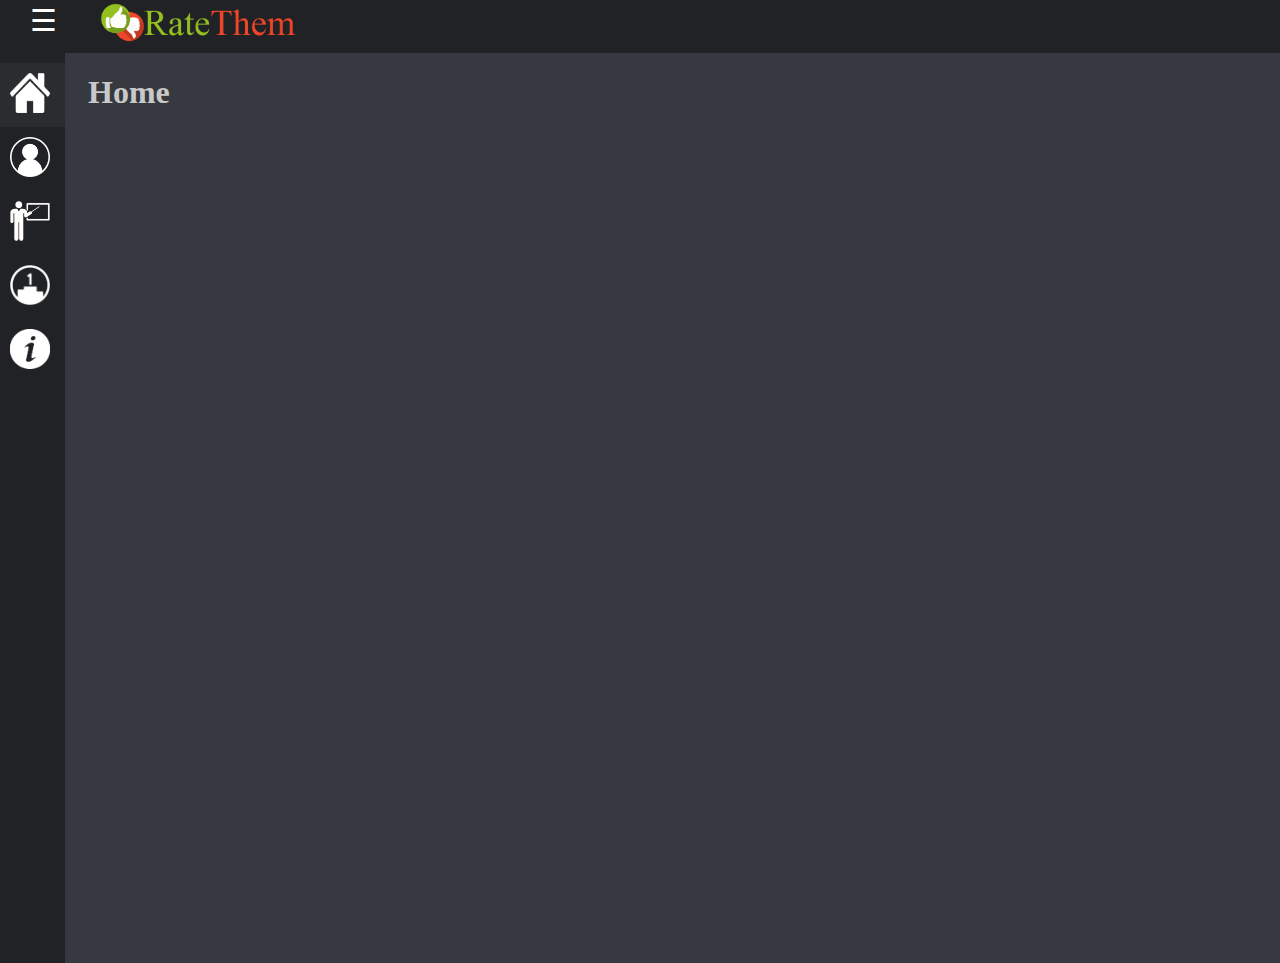
<file: index.html>
<!DOCTYPE html>
<html lang="de">
  <head>
    <meta charset="utf-8">
  	<meta name="viewport" content="width=device-width, initial-scale=1.0">
    <link rel="icon" type="image" href="../img/Komprimiert/RateThemLogo.png">
	  <link rel="stylesheet" href="../css/style.css">
    <script src="../js/script.js"></script>
  	<title>RateThem | Home</title>
    <meta http-equiv="refresh" content="0; URL=html/Home.html">
  </head>
  <body>
  </body>
</html>
</file>
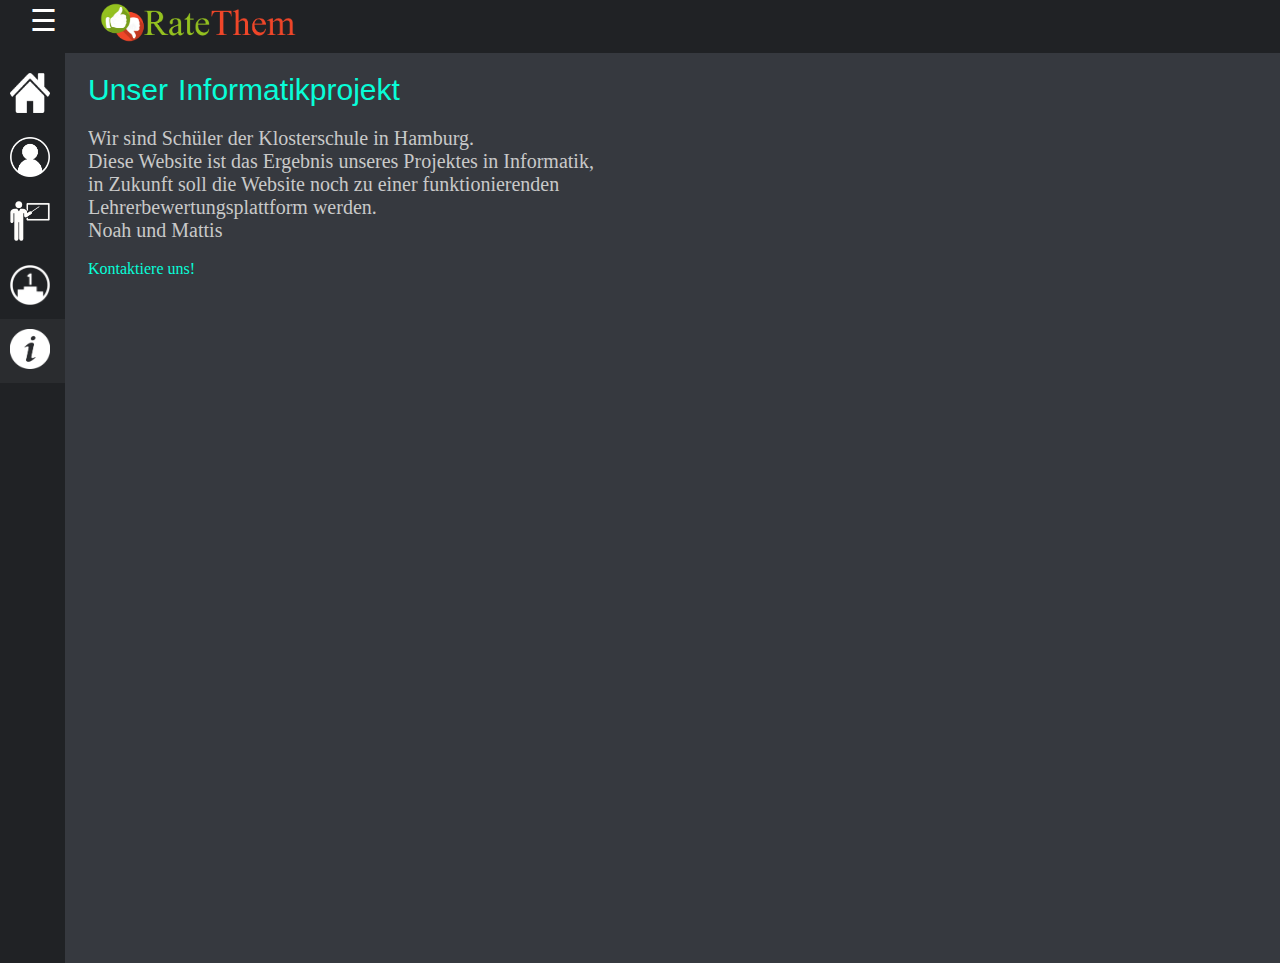
<file: html/About.html>
<!DOCTYPE html>
<html lang="de">
  <head>
    <meta charset="utf-8">
  	<meta name="viewport" content="width=device-width, initial-scale=1.0">
    <link rel="icon" type="image" href="../img/Komprimiert/RateThemLogo.png">
	  <link rel="stylesheet" href="../css/style.css">
    <script src="../js/script.js"></script>
  	<title>RateThem | About</title>
  </head>
  <body>
    
    <div id="upperBox" class="obereBox">
      <div class="button" id="button1"  onclick="open1()">&#9776;</div>
      <a href="Home.html"><img src="../img/Komprimiert/RateThemLogoMitText1.png" width="203.94" height="45" class="img123"></a>
    </div>
    <div id="leftBox" class="linkeBox">
      <div id="home01" class="haus01"><a href="Home.html" class="id00"><img id="imgid00" src="" height="40px" width="40px" vspace="10px"><br></a></div>
      <div id="home02" class="haus01"><a href="Login.php" class="id01"><img id="imgid01" src="" height="40px" width="40px" vspace="10px"><br></a></div>
      <div id="home03" class="haus01"><a href="Lehrer.html" class="id02"><img id="imgid02" src="" height="40px" width="40px" vspace="10px"><br></a></div>
      <div id="home04" class="haus01"><a href="Tierlist.html" class="id03"><img id="imgid03" src="" height="40px" width="40px" vspace="10px"><br></a></div>
      <div id="home05" class="haus01" style="background-color: #2a2c2f;"><a href="About.html" class="id04"><img id="imgid04" src="" height="40px" width="40px" vspace="10px"><br></a></div>
    </div>

    <div id="main" class="mainClass">

      <div class="about">
        <div class="aboutUeberschrift">
          <div class = "eins">U</div>
          <div class = "eins">n</div>
          <div class = "eins">s</div>
          <div class = "eins">e</div>
          <div class = "zwei">r</div>
          <div class = "eins">I</div>
          <div class = "eins">n</div>
          <div class = "eins">f</div>
          <div class = "eins">o</div>
          <div class = "eins">r</div>
          <div class = "eins">m</div>
          <div class = "eins">a</div>
          <div class = "eins">t</div>
          <div class = "eins">i</div>
          <div class = "eins">k</div>
          <div class = "eins">p</div>
          <div class = "eins">r</div>
          <div class = "eins">o</div>
          <div class = "eins">j</div>
          <div class = "eins">e</div>
          <div class = "eins">k</div>
          <div class = "eins">t</div>
        </div>
        <div class="AboutText">Wir sind Schüler der Klosterschule in Hamburg. <br>Diese Website ist das Ergebnis unseres Projektes in Informatik,<br>
           in Zukunft soll die Website noch zu einer funktionierenden <br>Lehrerbewertungsplattform werden. <br> Noah und Mattis
        </div>
        <div class="contact" onclick="kontakt()" style="color: #08FDD8;"><br>Kontaktiere uns!</div>
      </div>
    </div>
    <script>
      if (1 == 1) {
        open1()
        Check()
      }
    </script>
  </body>
</html>
</file>
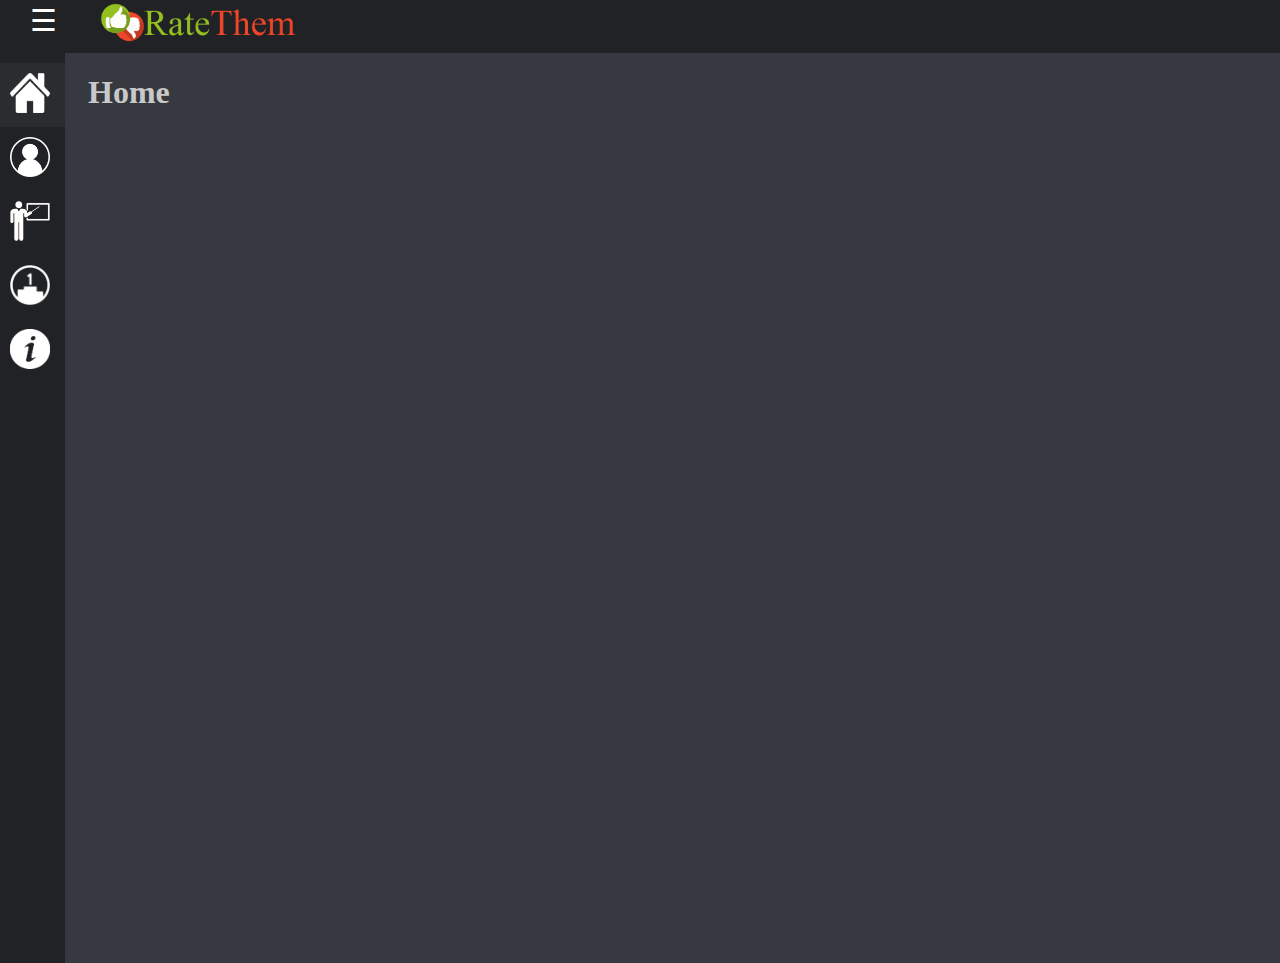
<file: html/Home.html>
<!DOCTYPE html>
<html lang="de">
  <head>
    <meta charset="utf-8">
  	<meta name="viewport" content="width=device-width, initial-scale=1.0">
    <link rel="icon" type="image" href="../img/Komprimiert/RateThemLogo.png">
	  <link rel="stylesheet" href="../css/style.css">
    <script src="../js/script.js"></script>
  	<title>RateThem | Home</title>
  </head>
  <body>
    
    <div id="upperBox" class="obereBox">
      <div class="button" id="button1"  onclick="open1()">&#9776;</div>
      <a href="Home.html"><img src="../img/Komprimiert/RateThemLogoMitText1.png" width="203.94" height="45" class="img123"></a>
    </div>
    <div id="leftBox" class="linkeBox">
      <div id="home01" class="haus01" style="background-color: #2a2c2f;"> <a href="Home.html" class="id00"><img id="imgid00" src="" height="40px" width="40px" vspace="10px"><br></a></div>
      <div id="home02" class="haus01"><a href="Login.php" class="id01"><img id="imgid01" src="" height="40px" width="40px" vspace="10px"><br></a></div>
      <div id="home03" class="haus01"><a href="Lehrer.html" class="id02"><img id="imgid02" src="" height="40px" width="40px" vspace="10px"><br></a></div>
      <div id="home04" class="haus01"><a href="Tierlist.html" class="id03"><img id="imgid03" src="" height="40px" width="40px" vspace="10px"><br></a></div>
      <div id="home05" class="haus01"><a href="About.html" class="id04"><img id="imgid04" src="" height="40px" width="40px" vspace="10px"><br></a></div>
    </div>

    <div id="main" class="mainClass">
      <h1>Home</h1>      

    </div>
    <script>
      if (1 == 1) {
        open1()
        Check()
      }
    </script>
    </body>
</html>
</file>
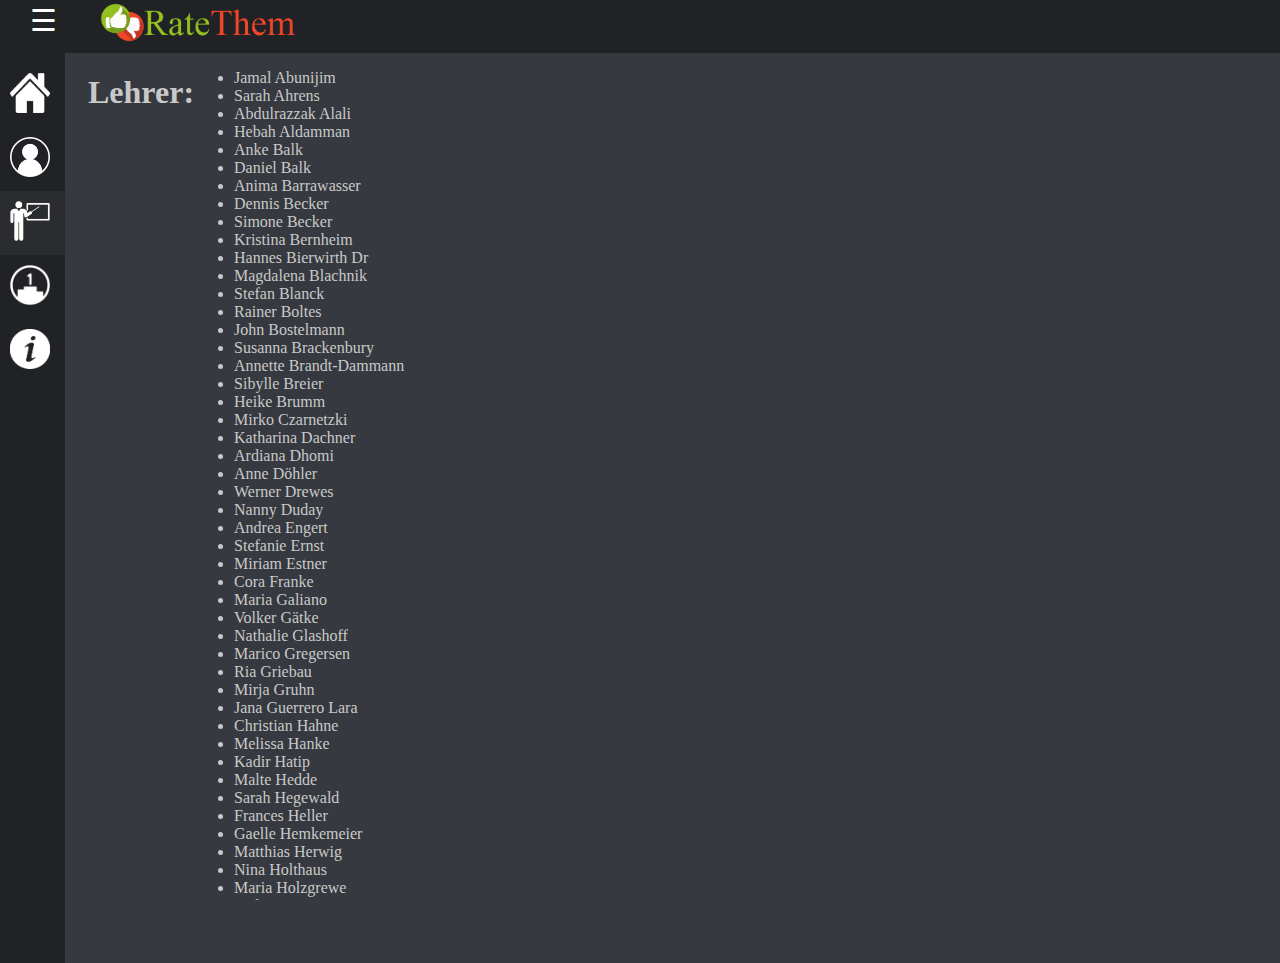
<file: html/Lehrer.html>
<!DOCTYPE html>
<html lang="de">
  <head>
    <meta charset="utf-8">
  	<meta name="viewport" content="width=device-width, initial-scale=1.0">
    <link rel="icon" type="image" href="../img/Komprimiert/RateThemLogo.png">
	  <link rel="stylesheet" href="../css/style.css">
    <script src="../js/script.js"></script>
  	<title>RateThem | Lehrer</title>
  </head>
  <body id="xx">
    
    <div id="upperBox" class="obereBox">
      <div class="button" id="button1"  onclick="open1()">&#9776;</div>
      <a href="Home.html"><img src="../img/Komprimiert/RateThemLogoMitText1.png" width="203.94" height="45" class="img123"></a>
    </div>
    <div id="leftBox" class="linkeBox">
      <div id="home01" class="haus01"><a href="Home.html" class="id00"><img id="imgid00" src="" height="40px" width="40px" vspace="10px"><br></a></div>
      <div id="home02" class="haus01"><a href="Login.php" id="id01"><img id="imgid01" src="" height="40px" width="40px" vspace="10px"><br></a></div>
      <div id="home03" class="haus01" style="background-color: #2a2c2f;"><a href="Lehrer.html" class="id02"><img id="imgid02" src="" height="40px" width="40px" vspace="10px"><br></a></div>
      <div id="home04" class="haus01"><a href="Tierlist.html" class="id03"><img id="imgid03" src="" height="40px" width="40px" vspace="10px"><br></a></div>
      <div id="home05" class="haus01"><a href="About.html" class="id04"><img id="imgid04" src="" height="40px" width="40px" vspace="10px"><br></a></div>
    </div>

    <div id="main" class="mainClass">
      <h1>Lehrer:</h1>
      <ul>
        <li>Jamal Abunijim</li>
        <li>Sarah Ahrens</li>
        <li>Abdulrazzak Alali</li>
        <li>Hebah Aldamman</li>
        <li>Anke Balk</li>
        <li>Daniel Balk</li>
        <li>Anima Barrawasser</li>
        <li>Dennis Becker</li>
        <li>Simone Becker</li>
        <li>Kristina Bernheim</li>
        <li>Hannes Bierwirth Dr</li>
        <li>Magdalena Blachnik</li>
        <li>Stefan Blanck</li>
        <li>Rainer Boltes</li>
        <li>John Bostelmann</li>
        <li>Susanna Brackenbury</li>
        <li>Annette Brandt-Dammann</li>
        <li>Sibylle Breier</li>
        <li>Heike Brumm</li>
        <li>Mirko Czarnetzki</li>
        <li>Katharina Dachner</li>
        <li>Ardiana Dhomi</li>
        <li>Anne Döhler</li>
        <li>Werner Drewes</li>
        <li>Nanny Duday</li>
        <li>Andrea Engert</li>
        <li>Stefanie Ernst</li>
        <li>Miriam Estner</li>
        <li>Cora Franke</li>
        <li>Maria Galiano</li>
        <li>Volker Gätke</li>
        <li>Nathalie Glashoff</li>
        <li>Marico Gregersen</li>
        <li>Ria Griebau</li>
        <li>Mirja Gruhn</li>
        <li>Jana Guerrero Lara</li>
        <li>Christian Hahne</li>
        <li>Melissa Hanke</li>
        <li>Kadir Hatip</li>
        <li>Malte Hedde</li>
        <li>Sarah Hegewald</li>
        <li>Frances Heller</li>
        <li>Gaelle Hemkemeier</li>
        <li>Matthias Herwig</li>
        <li>Nina Holthaus</li>
        <li>Maria Holzgrewe</li>
        <li>Malte Hopp</li>
        <li>Berit Juppenlatz</li>
        <li>Michel Jüngling</li>
        <li>Lisa Kamjo</li>
        <li>Jens Kemper</li>
        <li>Tonio Kempf</li>
        <li>Ferdinand Kiderlen</li>
        <li>Felix Kintrup</li>
        <li>Johanna Klages</li>
        <li>Catharina Knolle</li>
        <li>Sebastian Knorr</li>
        <li>Catharina Koch</li>
        <li>Ulrike Koop</li>
        <li>Nicola Köcher</li>
        <li>Lisa Köhler</li>
        <li>Matthias Krause</li>
        <li>Carolin Kreß</li>
        <li>Sandra Kretzschmar</li>
        <li>Johannes Kropp</li>
        <li>Stefanie Krust</li>
        <li>Diana Kühn</li>
        <li>Ute Kwaschik</li>
        <li>Verena Lawrenz</li>
        <li>Oliver Liebenberg</li>
        <li>Meike Ludzay</li>
        <li>Maxi Marhenke</li>
        <li>Nele Mees</li>
        <li>Daniel Megerle</li>
        <li>Benedikt Mehmel</li>
        <li>Daniel Meier-Behrmann</li>
        <li>Jakob Mellem</li>
        <li>Anne Meyer zu Kniendorf</li>
        <li>Sebastian Mohr</li>
        <li>Tessa Moje</li>
        <li>Franziska Mollenhauer</li>
        <li>Paul Mollenhauer</li>
        <li>Thaer Motraji</li>
        <li>Jenny Mumm</li>
        <li>Annika Müller</li>
        <li>Hannes Namgalies</li>
        <li>Andreas Niemeitz</li>
        <li>Gabriele Nippe</li>
        <li>Thomas Olliges</li>
        <li>Anke Ott</li>
        <li>Carina Pasciullo</li>
        <li>Taner Patan</li>
        <li>Kamil Patynski</li>
        <li>Stefan Päßler</li>
        <li>Dominik Pratesi</li>
        <li>Christoph Preußer</li>
        <li>Alina Puderer</li>
        <li>Dirk Rabenstein</li>
        <li>Janina Rakow</li>
        <li>Gabriele Ränger</li>
        <li>Sylwia Richter</li>
        <li>Martin Riecke</li>
        <li>Daniel Rode</li>
        <li>Vera Rohleder</li>
        <li>Christian Rohrer</li>
        <li>Christian Rosenkranz</li>
        <li>Katrin Röpke</li>
        <li>Yasemin Sahingöz</li>
        <li>Heidi Salaverria</li>
        <li>Julia Sammoray</li>
        <li>Claudio Schiefner</li>
        <li>Tobias Schlegelmilch</li>
        <li>Svenja Schlieker</li>
        <li>Norbert Schrader</li>
        <li>Christian Schütze</li>
        <li>Philipp Schwahn</li>
        <li>Lisa Springer</li>
        <li>Melanie Steinfurth</li>
        <li>Sina Stockstrom</li>
        <li>Alexander Stüdemann</li>
        <li>Benjamin Svensson</li>
        <li>Rainer Tannert</li>
        <li>Birsel Tatli</li>
        <li>Miriam Thielmann</li>
        <li>Katharina Timner</li>
        <li>Hans Tjarks</li>
        <li>Klaas Ullmann</li>
        <li>Gabriele Urban</li>
        <li>Heinrich von Vorst</li>
        <li>Jennifer Wegnerski</li>
        <li>Lisa Weidlich</li>
        <li>Michaela Weinbrenner</li>
        <li>Marjan Wetzel</li>
        <li>Jacob Widlak</li>
        <li>Lisa Wilkie</li>
        <li>Afoua Zouaghi</li>
      </ul>
	</div>
  <script>
    if (1 == 1) {
      open1()
      Check()
    }
  </script>
  </body>
</html>
</file>
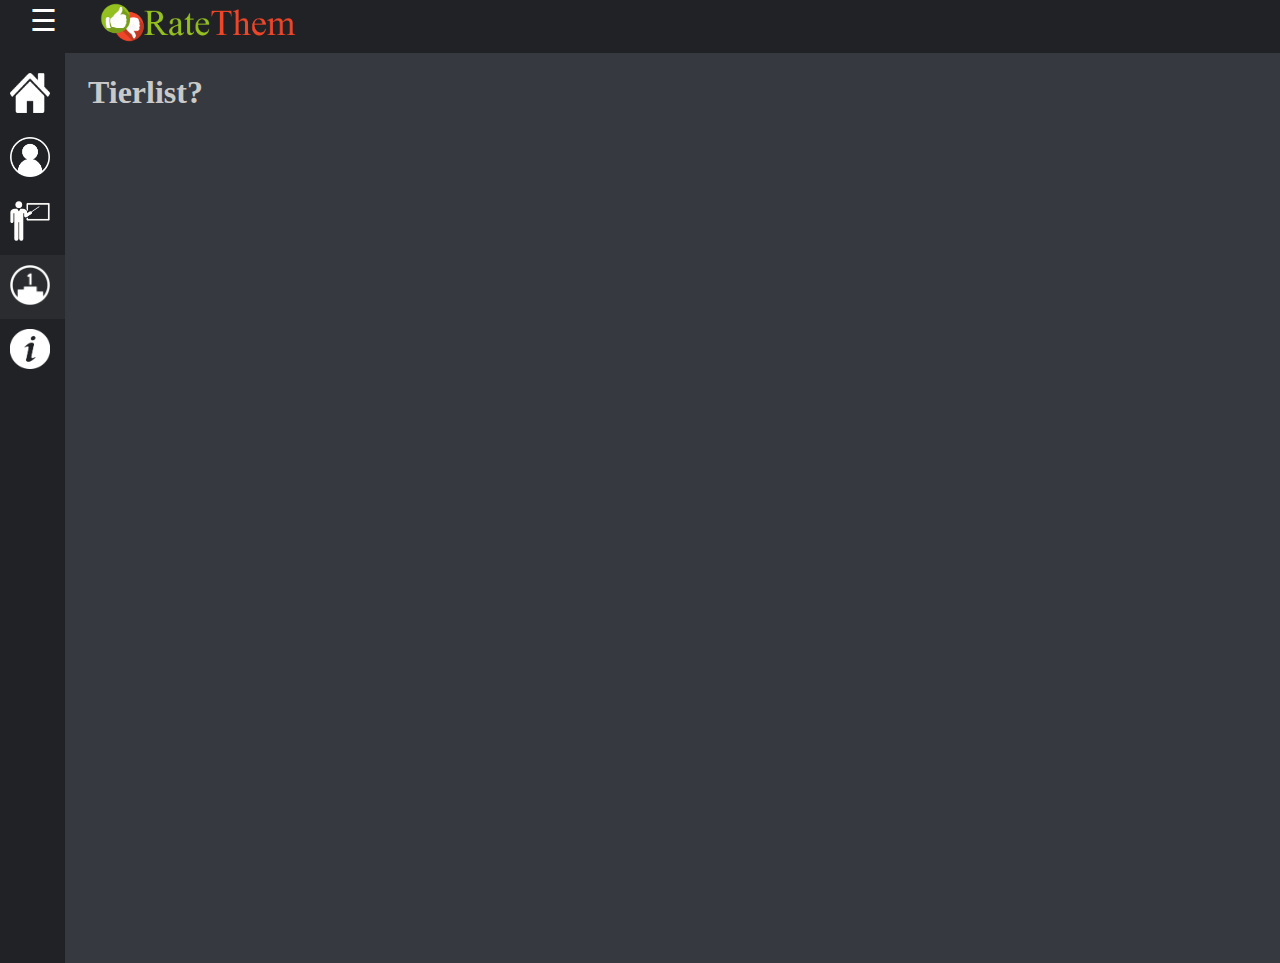
<file: html/Tierlist.html>
<!DOCTYPE html>
<html lang="de">
  <head>
    <meta charset="utf-8">
  	<meta name="viewport" content="width=device-width, initial-scale=1.0">
    <link rel="icon" type="image" href="../img/Komprimiert/RateThemLogo.png">
	  <link rel="stylesheet" href="../css/style.css">
    <script src="../js/script.js"></script>
  	<title>RateThem | Tierlist</title>
  </head>
  <body>
    
    <div id="upperBox" class="obereBox">
      <div class="button" id="button1"  onclick="open1()">&#9776;</div>
      <a href="Home.html"><img src="../img/Komprimiert/RateThemLogoMitText1.png" width="203.94" height="45" class="img123"></a>
    </div>
    <div id="leftBox" class="linkeBox">
      <div id="home01" class="haus01"><a href="Home.html" class="id00"><img id="imgid00" src="" height="40px" width="40px" vspace="10px"><br></a></div>
      <div id="home02" class="haus01"><a href="Login.php" class="id01"><img id="imgid01" src="" height="40px" width="40px" vspace="10px"><br></a></div>
      <div id="home03" class="haus01"><a href="Lehrer.html" class="id02"><img id="imgid02" src="" height="40px" width="40px" vspace="10px"><br></a></div>
      <div id="home04" class="haus01" style="background-color: #2a2c2f;"><a href="Tierlist.html" class="id03"><img id="imgid03" src="" height="40px" width="40px" vspace="10px"><br></a></div>
      <div id="home05" class="haus01"><a href="About.html" class="id04"><img id="imgid04" src="" height="40px" width="40px" vspace="10px"><br></a></div>
    </div>

    <div id="main" class="mainClass">
      <h1>Tierlist?</h1>  
    </div>
    <script>
      if (1 == 1) {
        open1()
        Check()
      }
    </script>
    </body>
  </html>
  </body>
</html>
</file>
<file: css/style.css>
body {
 color: rgb(201, 201, 201);
 background-color: #36393F;
 overflow: hidden;
}

a:active { 
    color: #3246FF; text-decoration: none;
}

a:visited{
    color: greenyellow;
    }

#leftBox {
    color: darkblue;
    float: left;
    padding: 0px;
    margin: 0;
    border: 0;
    background: #202225;
    position:absolute;
    left: 0;
    top: 53px;
    width: 40px;
    height: 100%;
    padding-top: 10px;
    transition: width .2s;
    overflow: hidden;
}

.haus01 {
    padding-left: 10px;
    padding-right: 10px;

}

.haus01:hover {
    transition: all 0.2s ease;
    background-color:  #2a2c2f;
}


.linkeBox a {
    text-decoration: none;
}


.button a {
    text-decoration: none;
    display: block;
}

.obereBox {
    background-color: #202225;
    top: 0px;
    left: 0px;
    width: 100%;
    height: 53px;
    float: left;
    position:absolute;
}

.button {
    font-size: 30px;
    padding: 3px;
    color: white;
    border-radius: 1em;
    width: 40px;
    position:absolute;
    margin-left: 20px;
    text-align: center;
}

.button:hover {
    transition: all 0.2s ease;
    background-color:  #34373C;
}

.img123 {
    left: 100px;
    position: absolute;
    align-items: center;
}

.mainClass {
    margin-top: 53px;
    margin-left: 75px;
    transition: margin-left .2s;
    overflow-y: scroll;
    word-wrap: break-word;
    height:900px;
    display: flex;

}

.eins {
    font-family: sans-serif, Arial, Helvetica;
    font-size: 30px;
    transition: 0.2s font-size;
}

.eins:hover {
    font-size: 35px;
}

.zwei {
    font-family: sans-serif, Arial, Helvetica;
    font-size: 30px;
    margin-right: 10px;
    transition: 0.2s font-size;
}

.zwei:hover {
    font-size: 35px;
}

.about {
    display: flex;
    margin-top: 20px;
    height: auto;
    height: 100px;
    flex-direction: column;
    
}

.aboutUeberschrift {
    display: flex;
    width: 350px;
    color: #08FDD8;
    margin-bottom: 20px;
}

.AboutText {
    display: flex;
    font-size: 20px;
}
</file>
